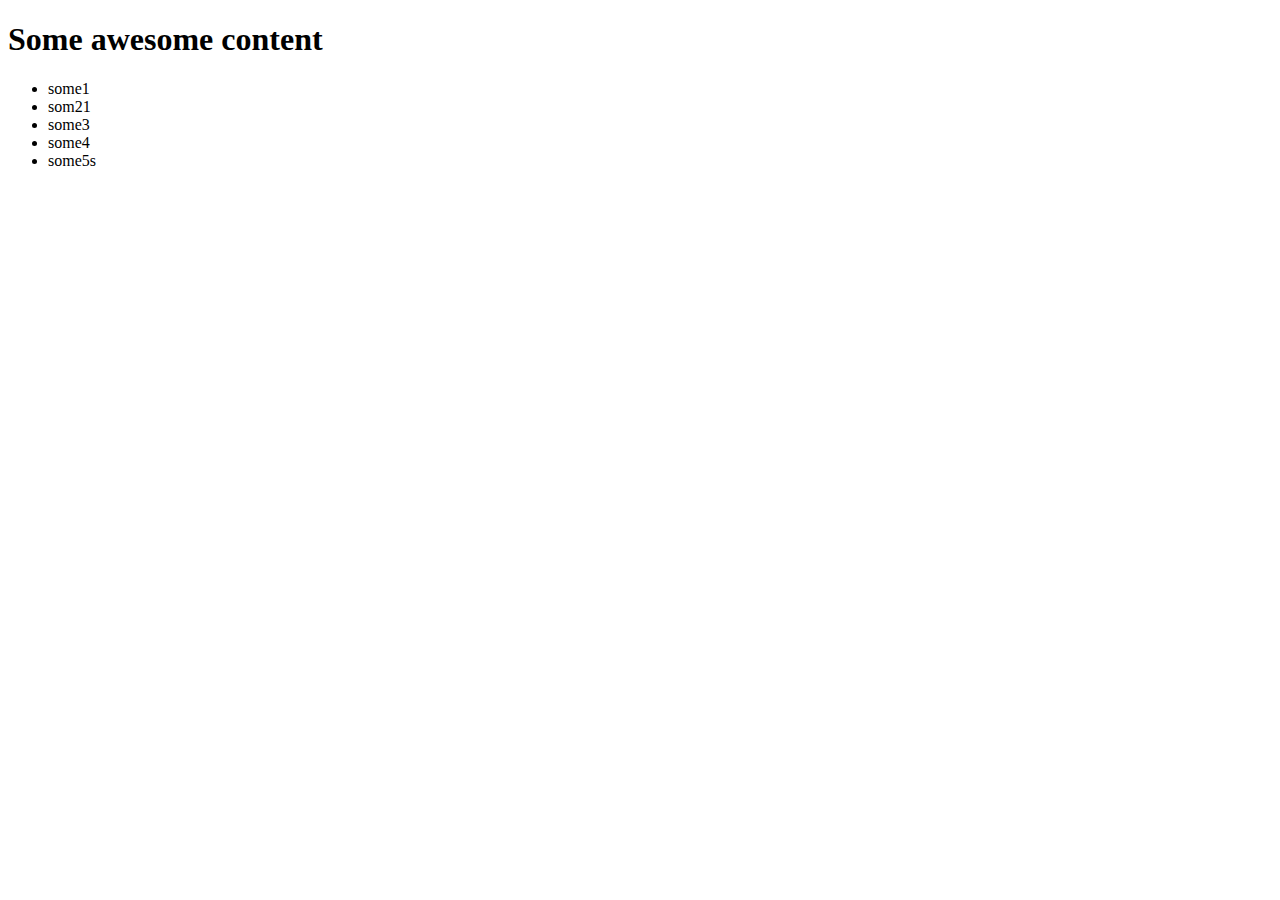
<file: index.html>
<!DOCTYPE html>
<html lang="en">
<head>
    <meta charset="UTF-8">
    <meta name="viewport" content="width=device-width, initial-scale=1.0">
    <meta http-equiv="X-UA-Compatible" content="ie=edge">
    <title>First</title>
</head>
<body>
    <h1>Some awesome content</h1>
    <ul>
        <li>some1</li>
        <li>som21</li>
        <li>some3</li>
        <li>some4</li>
        <li>some5s</li>
    </ul>
</body>
</html>
</file>
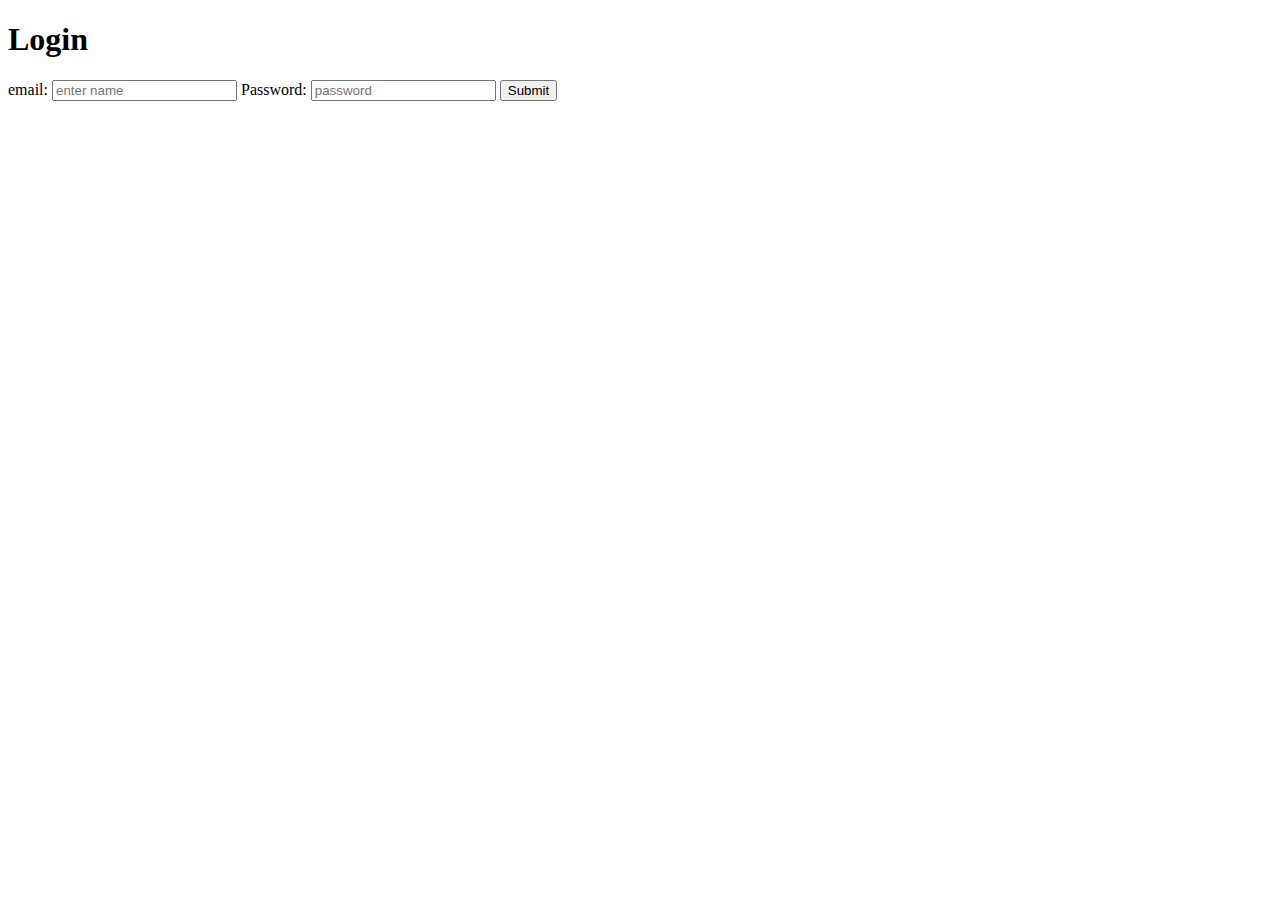
<file: formdemo.html>
<!DOCTYPE html>
<html lang="en">

<head>
    <meta charset="UTF-8">
    <meta name="viewport" content="width=device-width, initial-scale=1.0">
    <meta http-equiv="X-UA-Compatible" content="ie=edge">
    <title>fromdemo</title>
</head>

<body>
    <h1>Login</h1>
    <form action="http://www.wikipedia.com" method="get">
        <!-- <label for="username">Username:</label>
        <input  id="username" type="text" placeholder="enter name" name="username">
        <label for="password">Password:</label>
        <input id="password" type="password" placeholder="password" name="password">
        <input type="submit">
         -->

        <label>email:
            <input id="username" type="email" placeholder="enter name" name="username" required>
        </label>
        <label>Password:
            <input id="password" type="password" placeholder="password" name="password" required>

        </label>
        <input type="submit">
    </form>
</body>

</html>
</file>
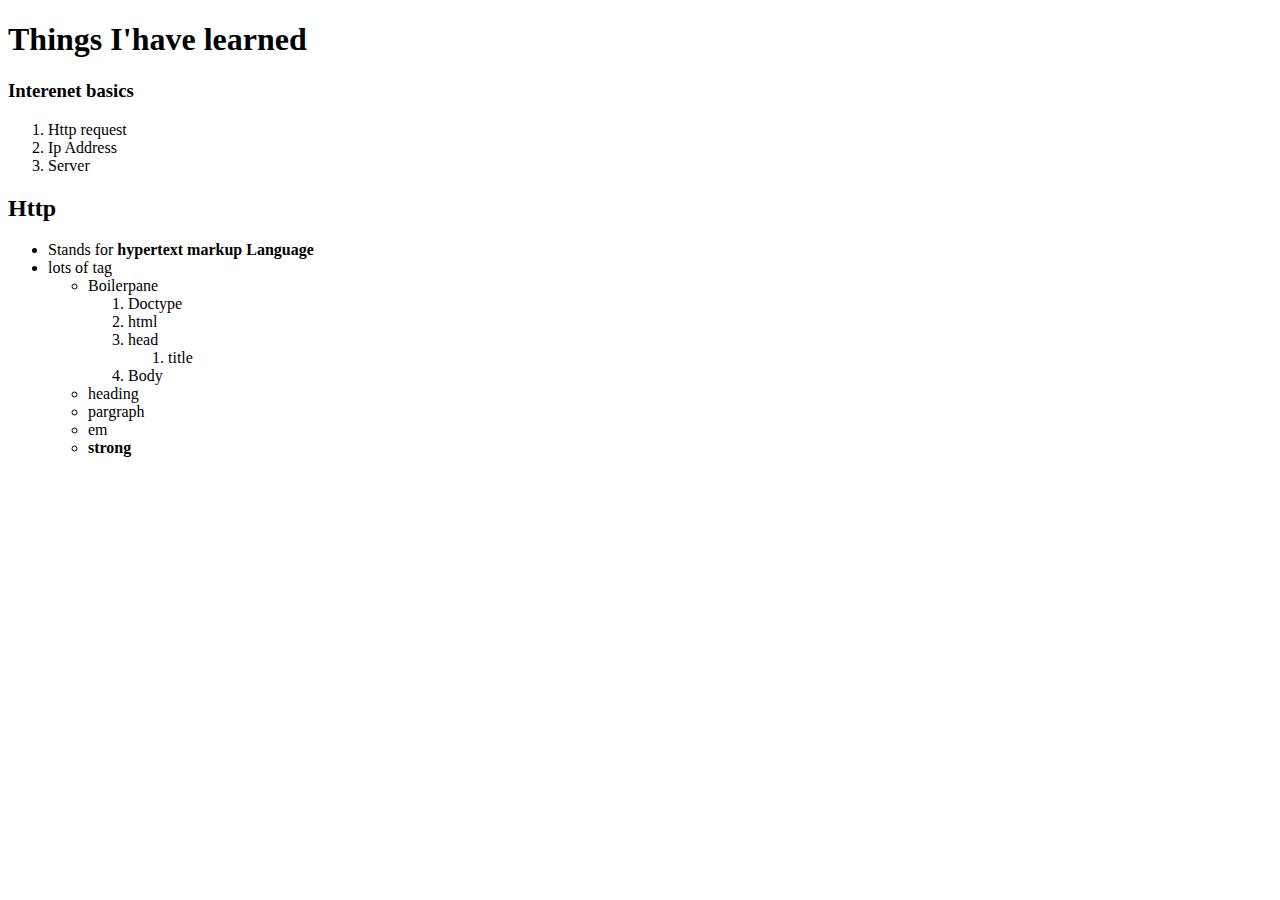
<file: practice.html>
<!DOCTYPE html>
<html lang="en">

<head>
    <meta charset="UTF-8">
    <meta name="viewport" content="width=device-width, initial-scale=1.0">
    <meta http-equiv="X-UA-Compatible" content="ie=edge">
    <title>practice</title>
</head>

<body>
    <!-- <h2>My color list</h2>
    <ol>
        <li>red</li>
        <li>blue</li>
        <li>yellow</li>

    </ol>
    <ul>
        <li>red</li>
        <li>blue</li>
        <li>yellow
            <ol>
                <li>sunflower</li>
                <li>banana
                    <ul>
                        <li>bad banana</li>
                        <li>healthy banana</li>
                    </ul>
                </li>

            </ol>
        </li>
    </ul> -->

    <h1>Things I'have learned</h1>
    <h3>Interenet basics</h3>
    <ol>
        <li>Http request</li>
        <li>Ip Address</li>
        <li>Server</li>
    </ol>
    <h2>Http</h2>
    <ul>
        <li>Stands for<strong> hypertext markup Language</strong></li>
        <li>lots of tag
            <ul>
                <li>Boilerpane
                    <ol>

                        <li>Doctype</li>
                        <li>html</li>
                        <li>head

                            <ol>
                                <li>title</li>
                            </ol>
                        </li>
                        <li>Body</li>
                    </ol>

                </li>
                <li>heading</li>
                <li>pargraph</li>
                <li>em</li>
                <li><strong>strong</strong> </li>
            </ul>

        </li>
    </ul>
</body>

</html>
</file>
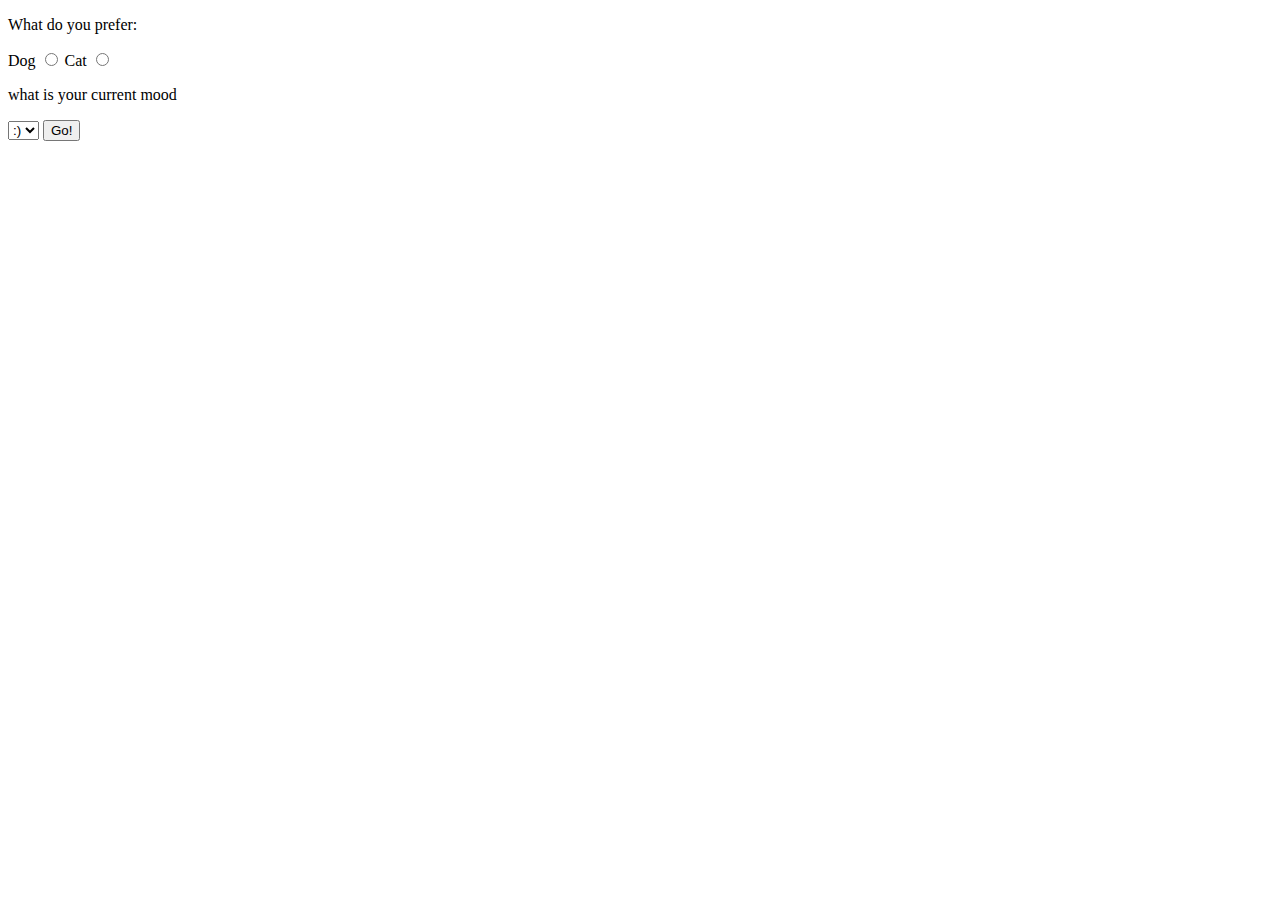
<file: radiodropdown.html>
<!DOCTYPE html>
<html lang="en">

<head>
    <meta charset="UTF-8">
    <meta name="viewport" content="width=device-width, initial-scale=1.0">
    <meta http-equiv="X-UA-Compatible" content="ie=edge">
    <title>radioDropdownButton</title>
</head>

<body>
    <p>What do you prefer:</p>
    <form >
    <label for="dog">Dog
        <input type="radio" name="petchoice" id="dog" value="Dog">
    </label>
    <label for="cat">Cat

        <input type="radio" name="petchoice" id="cat" value="Cat">
    </label>
    <p>what is your current mood</p>
    <select name="mood" >
        <option value="happy ">:)</option>
        <option value="nuetral">:|</option>
        <option value="sad">:(</option>
    </select>
    <button>Go!</button>

</form>

</body>

</html>
</file>
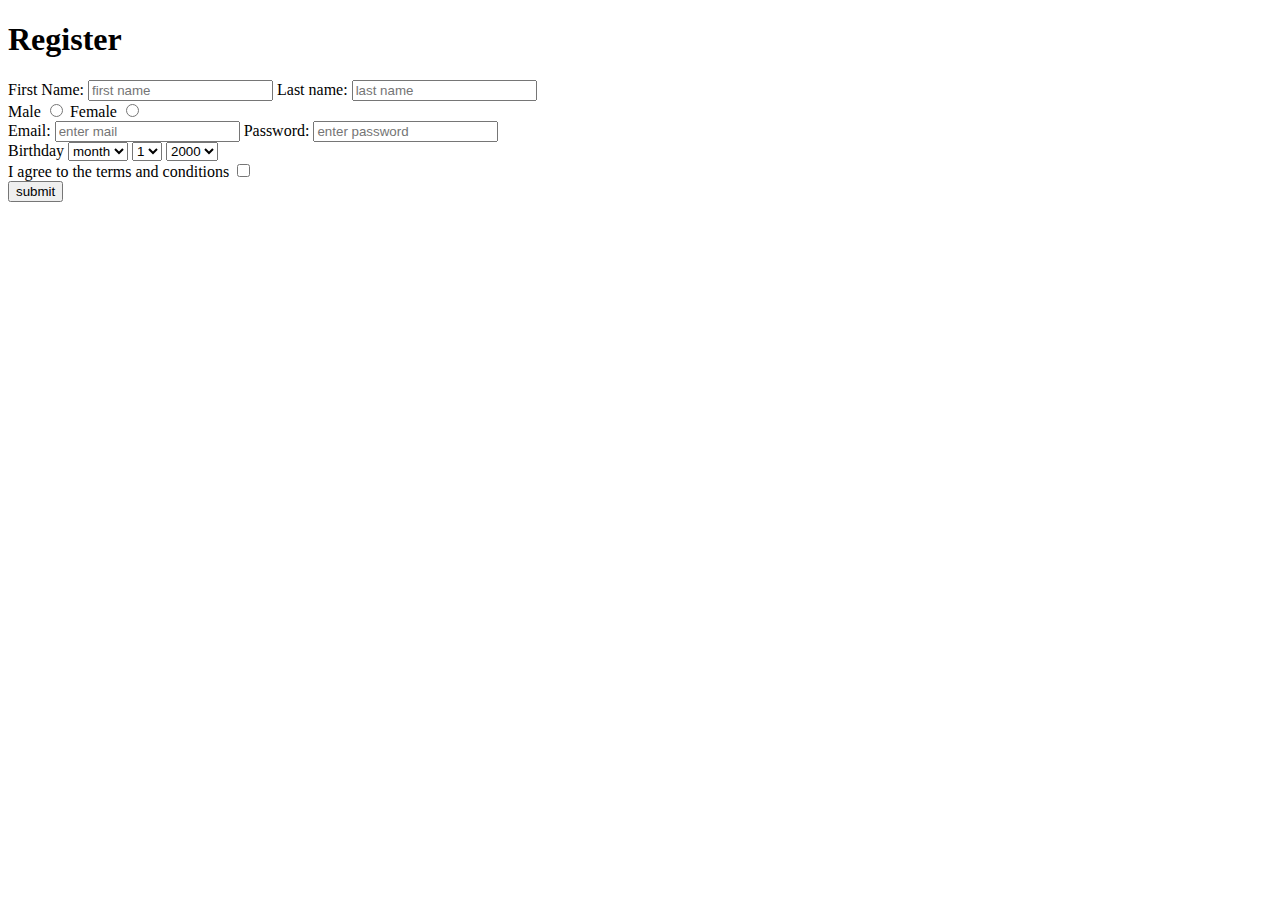
<file: registration.html>
<!DOCTYPE html>
<html lang="en">

<head>
    <meta charset="UTF-8">
    <meta name="viewport" content="width=device-width, initial-scale=1.0">
    <meta http-equiv="X-UA-Compatible" content="ie=edge">
    <title>registrationForm</title>
</head>
<h1>Register</h1>
<body>
    <form action="https://www.facebook.com/" method="get">
        <label for="fname">First Name:</label>
        <input id="fname" type="text" placeholder="first name" name="fname" required>
        <label for="lname">Last name:</label>
        <input type="text" name="lname" id="lname" placeholder="last name" required>
        <br>
        <label for="male">Male</label>
        <input type="radio" name="gender" id="male" value="male">
        <label for="female">Female</label>
        <input type="radio" name="gender" id="female" value="female">
        <br>
        <label for="email">Email:</label>
        <input type="email" name="email" id="email" placeholder="enter mail" required>
        <label for="password">Password:</label>
        <input type="password" name="password" id="password" placeholder="enter password" required>
        <br>
        <label>Birthday
            <select name="month" id="month">
                <option value="month">month</option>
                <option value="jan ">jan</option>
                <option value="feb">feb</option>
                <option value="march">march</option>
            </select>
            <select name="day">
                <option value="1">1</option>
                <option value="2">2</option>
                <option value="3">3</option>
            </select>
            <select name="year">
                <option value="2000">2000</option>
                <option value="2001">2001</option>
                <option value="2002">2002</option>
            </select>
        </label>

        <br>
        <label for="agree">I agree to the terms and conditions</label>
        <input type="checkbox" id="agree">
        <br>
        <button>submit</button>

    </form>
</body>

</html>
</file>
